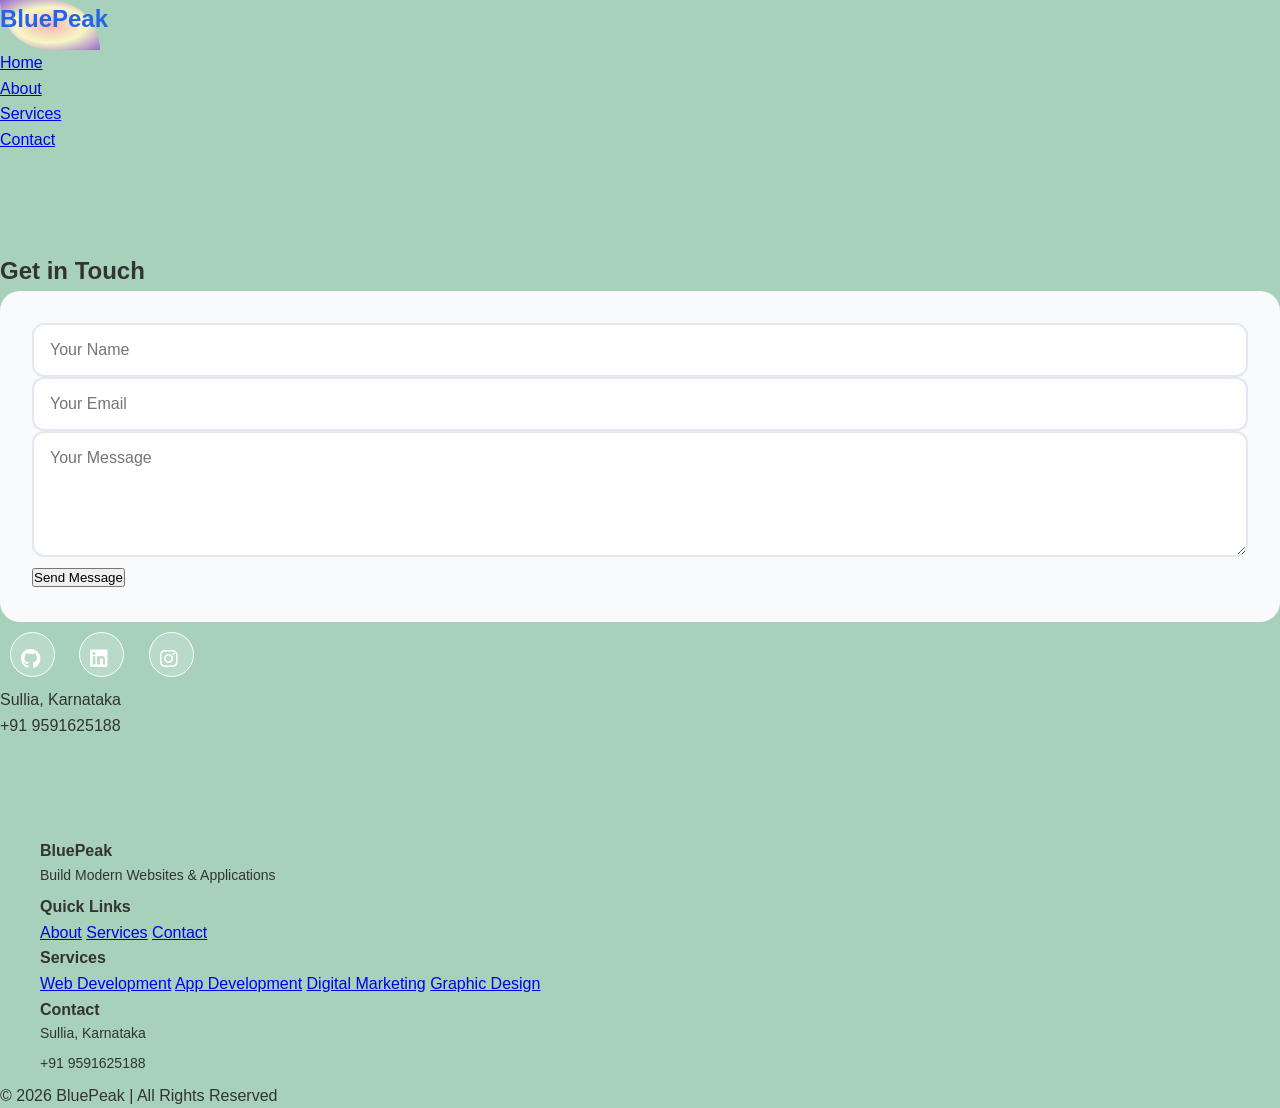
<file: contact.html>
<!DOCTYPE html>
<html>
<head>
    <style>
        body{
            background-color: rgb(167, 209, 186);
        }
    </style>
    <title>Contact Us - BluePeak  </title>
    <link rel="stylesheet" href="style.css">
    <link rel="stylesheet" href="https://cdnjs.cloudflare.com/ajax/libs/font-awesome/6.6.0/css/all.min.css">

</head>
<body>

<!-- Navigation -->
<nav>
    <h2 class="logo">BluePeak  </h2>
    <ul>
        <li><a href="index.html">Home</a></li>
        <li><a href="about.html">About</a></li>
        <li><a href="services.html">Services</a></li>
        <li><a href="contact.html">Contact</a></li>
    </ul>
</nav>

<!-- Contact -->
<section id="contact" class="section">
    <h2>Get in Touch</h2>

    <div class="contact-container">
        <form class="contact-form">
            <input type="text" placeholder="Your Name" required>
            <input type="email" placeholder="Your Email" required>
            <textarea rows="5" placeholder="Your Message"></textarea>
            <button type="submit">Send Message</button>
        </form>

        <div class="social-icons">
            <a href="https://github.com/pooja-213" target="_blank">
                <i class="fa-brands fa-github"></i>
            </a>
            <a href="https://www.linkedin.com/in/poojashree-j-n-661b25279" target="_blank">
                
                <i class="fa-brands fa-linkedin"></i>
            </a>
            <a href="#">
                <i class="fa-brands fa-instagram"></i>
            </a>
            <p>Sullia, Karnataka<br>+91 9591625188</p>

        </div>
    </div>
</section>
<!-- FOOTER -->
<footer>

<div class="footer-container">

<div class="footer-box">
<h4>BluePeak </h4>
<p>Build Modern Websites & Applications</p>
</div>

<div class="footer-box">
<h4>Quick Links</h4>
<a href="about.html">About</a>
<a href="services.html">Services</a>
<a href="contact.html">Contact</a>
</div>

<div class="footer-box">
<h4>Services</h4>
<a href="service1.html">Web Development</a>
<a href="service2.html">App Development</a>
<a href="service3.html">Digital Marketing</a>
<a href="service4.html">Graphic Design</a>
</div>

<div class="footer-box">
<h4>Contact</h4>
<p>Sullia, Karnataka</p>
<p>+91 9591625188</p>
</div>

</div>

<div class="footer-bottom">
© 2026 BluePeak  | All Rights Reserved
</div>

</footer>

</body>
</html>
</file>
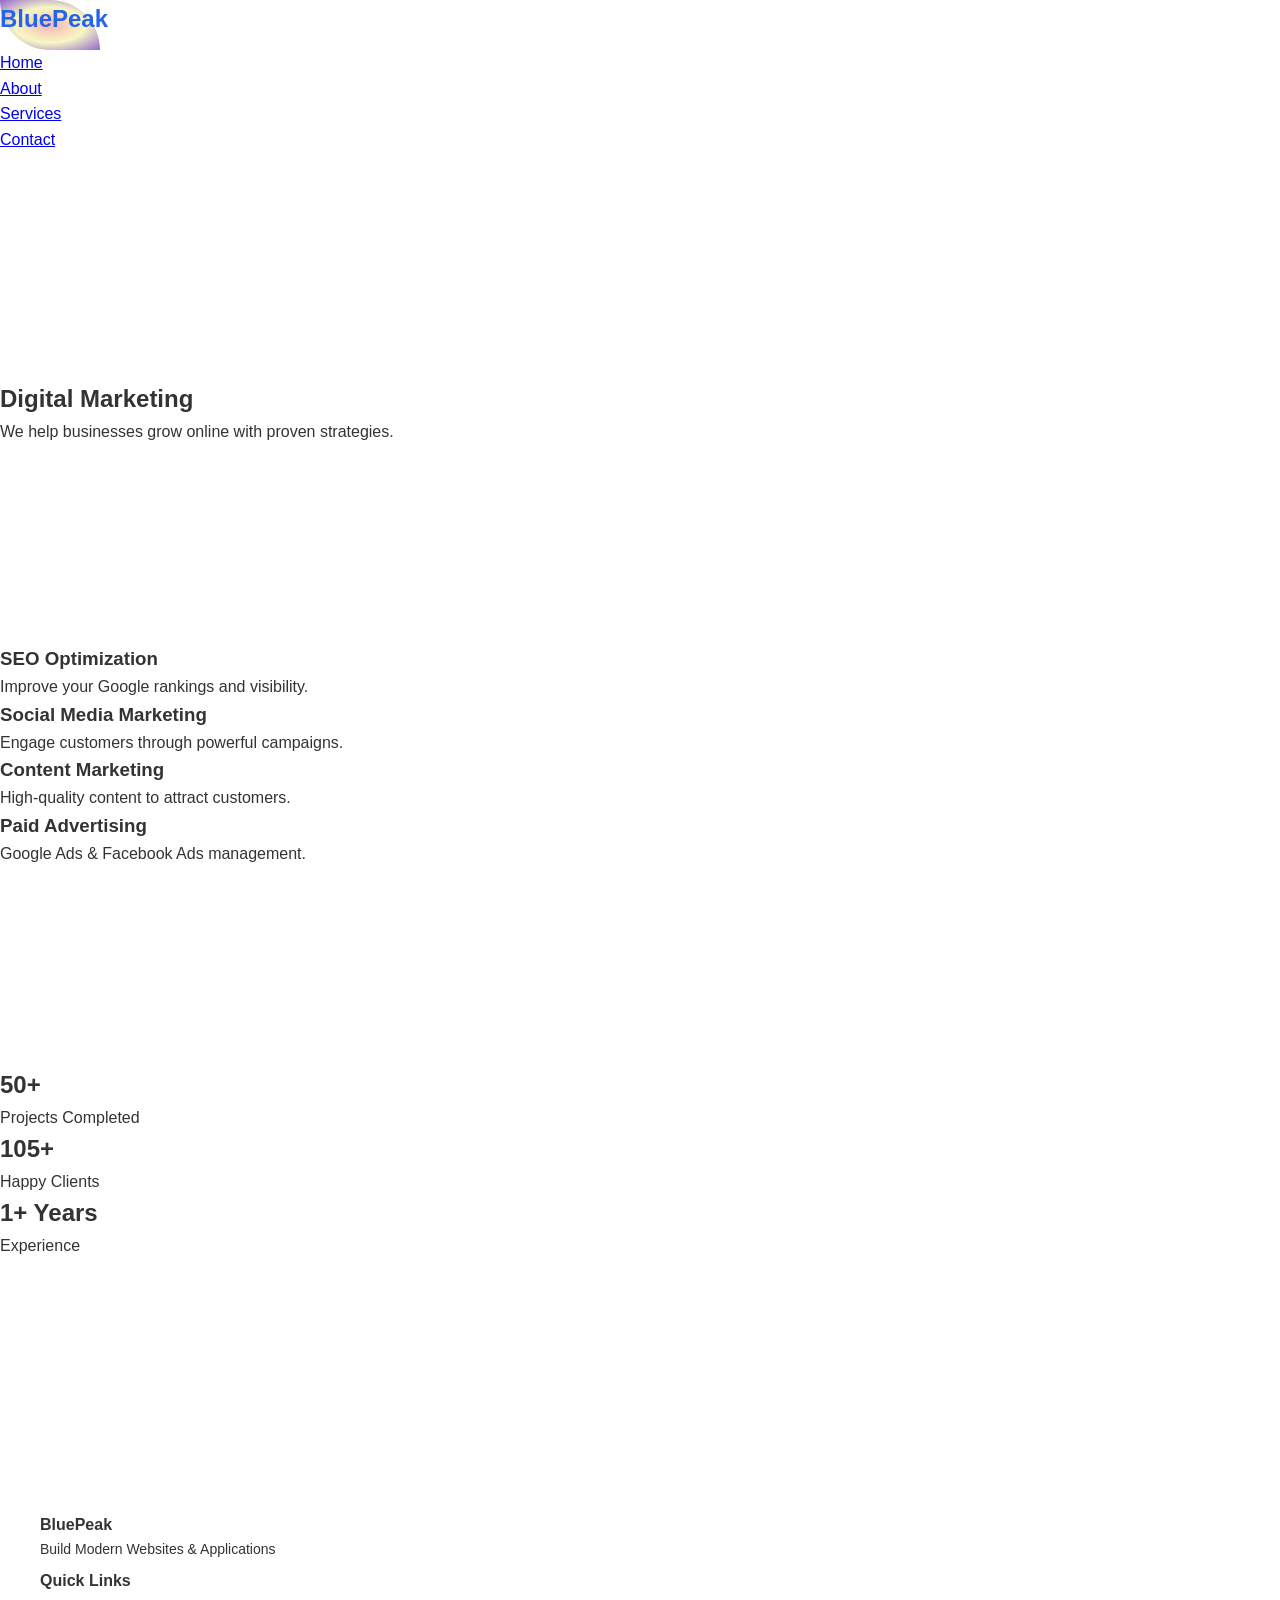
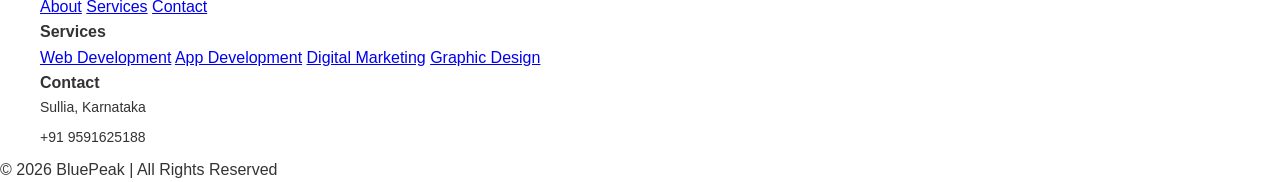
<file: service3.html>
<!DOCTYPE html>
<html>
<head>
    <title>Digital Marketing - BluePeak Digital </title>
    <link rel="stylesheet" href="style.css">
</head>
<body>

<!-- Navigation -->
<nav>
    <h2 class="logo">BluePeak  </h2>
    <ul>
        <li><a href="index.html">Home</a></li>
        <li><a href="about.html">About</a></li>
        <li><a href="services.html">Services</a></li>
        <li><a href="contact.html">Contact</a></li>
    </ul>
</nav>

<br><br><br><br><br>
<section class="section">
    <h2>Digital Marketing</h2>
    <p>
        We help businesses grow online with proven strategies.
    </p>
</section>

<section class="marketing-grid">
    <div>
        <h3>SEO Optimization</h3>
        <p>Improve your Google rankings and visibility.</p>
    </div>

    <div>
        <h3>Social Media Marketing</h3>
        <p>Engage customers through powerful campaigns.</p>
    </div>

    <div>
        <h3>Content Marketing</h3>
        <p>High-quality content to attract customers.</p>
    </div>

    <div>
        <h3>Paid Advertising</h3>
        <p>Google Ads & Facebook Ads management.</p>
    </div>
</section>

<section class="stats">
    <div>
        <h2>50+</h2>
        <p>Projects Completed</p>
    </div>

    <div>
        <h2>105+</h2>
        <p>Happy Clients</p>
    </div>

    <div>
        <h2>1+ Years</h2>
        <p>Experience</p>
    </div>
</section>

<br><br><br><br><br><br>

<!-- FOOTER -->
<footer>

<div class="footer-container">

<div class="footer-box">
<h4>BluePeak </h4>
<p>Build Modern Websites & Applications</p>
</div>

<div class="footer-box">
<h4>Quick Links</h4>
<a href="about.html">About</a>
<a href="services.html">Services</a>
<a href="contact.html">Contact</a>
</div>

<div class="footer-box">
<h4>Services</h4>
<a href="service1.html">Web Development</a>
<a href="service2.html">App Development</a>
<a href="service3.html">Digital Marketing</a>
<a href="service4.html">Graphic Design</a>
</div>

<div class="footer-box">
<h4>Contact</h4>
<p>Sullia, Karnataka</p>
<p>+91 9591625188</p>
</div>

</div>

<div class="footer-bottom">
© 2026 BluePeak  | All Rights Reserved
</div>

</footer>

</body>
</html>
</file>
<file: style.css>
* {
    margin: 0;
    padding: 0;
    box-sizing: border-box;
}


body {
    font-family: 'Poppins', sans-serif;
    line-height: 1.6;
    color: #333;
}



.container {
    max-width: 1200px;
    margin: 0 auto;
    padding: 0 20px;
}


/* Header - SCROLLS UNDER PHOTO */
.header {
    position: fixed;
    top: 0;
    width: 100%;
    background: rgba(12, 11, 11, 0.95);
    backdrop-filter: blur(10px);
    z-index: 10; /* Lower than photo z-index 20 */
    padding: 1rem 0;
    transition: all 0.3s ease;
}


.header.scrolled {
    background: rgb(19, 17, 17);
    box-shadow: 0 4px 20px rgba(0,0,0,0.1);
}


.nav-container {
    max-width: 1200px;
    margin: 0 auto;
    padding: 0 20px;
    display: flex;
    justify-content: space-between;
    align-items: center;
}


.logo {
    text-align: center;
     background-image: radial-gradient(rgb(247, 181, 181), rgb(247, 247, 196), rgb(148, 102, 207));
  border-radius:0 50px 0px;
  width: 100px;
  height: 50px; 
  position: left-top;
    font-size: 1.5rem;
    font-weight: 700;
    color: #2563eb;
}


.nav-menu {
    display: flex;
    list-style: none;
    gap: 2rem;
}


.nav-menu a {
    text-decoration: none;
    color: white;
    font-weight: 500;
    transition: color 0.3s;
}


.nav-menu a:hover {
    color: #2563eb;
}


.hamburger {
    display: none;
    flex-direction: column;
    cursor: pointer;
}


.hamburger span {
    width: 25px;
    height: 3px;
    background: #333;
    margin: 3px 0;
    transition: 0.3s;
}


/* ================= HERO SECTION ================= */

.hero {
    min-height: 70vh;
    background: linear-gradient(135deg, #a5626b, #965875);
    display: flex;
    align-items: center;
    padding: 80px 10%;
    color: white;
}

.hero-container {
    display: grid;
    grid-template-columns: 1fr 1fr;
    align-items: center;
    gap: 60px;
    width: 100%;
}

/* Left Side */
.hero-text .tag {
    background: rgba(255, 255, 255, 0.1);
    padding: 6px 14px;
    border-radius: 20px;
    font-size: 14px;
    color: #ff6b6b;
}

.hero-title {
    font-size: 48px;
    margin: 20px 0;
    line-height: 1.2;
}

.highlight {
    color: #ff6b6b;
}

.hero-subtitle {
    font-size: 18px;
    color: #cbd5e1;
    margin-bottom: 30px;
    line-height: 1.6;
}

/* Buttons */
.btn-primary,
.btn-outline {
    padding: 12px 28px;
    border-radius: 8px;
    text-decoration: none;
    font-weight: 600;
    margin-right: 15px;
    transition: 0.3s ease;
}

.btn-primary {
    background: #ff6b6b;
    color: white;
}

.btn-primary:hover {
    background: #e11d48;
}

.btn-outline {
    border: 2px solid #ff6b6b;
    color: #ff6b6b;
}

.btn-outline:hover {
    background: #ff6b6b;
    color: white;
}

/* Right Side Image */
.hero-image {
    display: flex;
    justify-content: center;
}

.hero-image img {
    width: 380px;
    border-radius: 20px;
    box-shadow: 0 20px 40px rgba(0,0,0,0.5);
    transition: 0.4s ease;
}

.hero-image img:hover {
    transform: scale(1.05);
}

/* Responsive */
@media (max-width: 900px) {
    .hero-container {
        grid-template-columns: 1fr;
        text-align: center;
    }

    .hero-image img {
        width: 280px;
        margin-top: 40px;
    }
}

/* Sections */
section {
    padding: 100px 0;
}


.section-title {
    font-size: 2.5rem;
    text-align: center;
    margin-bottom: 4rem;
    background: linear-gradient(45deg, #2563eb, #1e40af);
    -webkit-background-clip: text;
    -webkit-text-fill-color: transparent;
    background-clip: text;
}


/* About */
.about {
    background: #f8fafc;
}


.about-content {
    max-width: 800px;
    margin: 0 auto;
    text-align: center;
}


.about-text p {
    font-size: 1.1rem;
    margin-bottom: 3rem;
    color: #64748b;
}


.about-stats {
    display: flex;
    justify-content: center;
    gap: 4rem;
    flex-wrap: wrap;
}


.stat {
    text-align: center;
}


.stat h3 {
    font-size: 2.5rem;
    color: #2563eb;
    margin-bottom: 0.5rem;
}


 /* SKILLS PAGE */
        #skills {
            height: 100vh;
            background: white;
            padding: 100px;

    background-image: url("assests/sback.png"); /* change image name */
    background-size: cover;       /* makes image full screen */
    background-position: center;  /* center the image */
    background-repeat: no-repeat;
    background-attachment: fixed; /* optional smooth effect */
        }

        .skills-grid {
            display: grid;
            grid-template-columns: repeat(auto-fit, minmax(250px, 1fr));
            gap: 2rem;
            margin-top: 3rem;
        }



#skills h2 {
    font-size: 36px;
    color: #815a5a;
    margin-bottom: 50px;
    position: relative;
    text-align: center;
}
#skills h2::after {
    content: "";
    width: 80px;
    height: 4px;
    background: #ffd700;
    display: block;
    margin: 10px auto 0;
    border-radius: 10px;
}

        .skill-card {
            background: linear-gradient(135deg, #f093fb 0%, #f5576c 100%);
            color: white;
            padding: 4rem;
            border-radius: 20px;
            text-align: center;
            position: relative;
            overflow: hidden;
            transition: all 0.4s ease;
        }

        .skill-card:nth-child(2) {
            background: linear-gradient(135deg, #4facfe 0%, #00f2fe 100%);
        }

        .skill-card:nth-child(3) {
            background: linear-gradient(135deg, #43e97b 0%, #38f9d7 100%);
        }

        .skill-card:nth-child(4) {
            background: linear-gradient(135deg, #fa709a 0%, #fee140 100%);
        }

        .skill-card::before {
            content: '';
            position: absolute;
            top: -50%;
            left: -50%;
            width: 200%;
            height: 200%;
            background: linear-gradient(45deg, transparent, rgba(255,255,255,0.3), transparent);
            transform: rotate(45deg);
            transition: all 0.6s;
            opacity: 0;
        }

        .skill-card:hover::before {
            animation: shine 0.6s ease-in-out;
            opacity: 1;
        }

        @keyframes shine {
            0% { transform: translateX(-100%) translateY(-100%) rotate(45deg); }
            100% { transform: translateX(100%) translateY(100%) rotate(45deg); }
        }

        .skill-card:hover {
            transform: translateY(-15px) scale(1.02);
        }

/* =========================
   CERTIFICATES SECTION
========================= */

#certificates {
    padding: 100px 0%;
 
    text-align: center;
}

#certificates h2 {
    font-size: 36px;
    color: #815a5a;
    margin-bottom: 50px;
    position: relative;
}

#certificates h2::after {
    content: "";
    width: 80px;
    height: 4px;
    background: #ffd700;
    display: block;
    margin: 10px auto 0;
    border-radius: 10px;
}

/* Grid Layout */
.projects-grid {
    display: grid;
    grid-template-columns: repeat(auto-fit, minmax(280px, 1fr));
    gap: 30px;
}

/* Certificate Card */
.project-card {
    background: rgba(255, 255, 255, 0.15);
    backdrop-filter: blur(12px);
    border-radius: 20px;
    padding: 30px;
    color: #050505;
    box-shadow: 0 10px 25px rgba(0, 0, 0, 0.2);
    transition: all 0.4s ease;
}

/* Hover Effect */
.project-card:hover {
    transform: translateY(-10px) scale(1.03);
    box-shadow: 0 15px 35px rgba(0, 0, 0, 0.3);
}

/* Title */
.project-card h3 {
    font-size: 20px;
    margin-bottom: 15px;
    color: #096840;
}

/* Description */
.project-card p {
    font-size: 15px;
    margin-bottom: 20px;
    line-height: 1.6;
}

/* Button */
.btn {
    display: inline-block;
    padding: 10px 20px;
    background: linear-gradient(45deg, #ffcc00, #ff6b6b);
    color: #000;
    border-radius: 30px;
    text-decoration: none;
    font-weight: 600;
    transition: 0.3s ease;
}

.btn:hover {
    background: linear-gradient(45deg, #ff6b6b, #ffcc00);
    transform: scale(1.05);
}



/* Projects */
.projects {
   position: relative;
    min-height: 100vh;
    background: url("assests/pback.png") no-repeat center center/cover;
    display: flex;
    align-items: center;
    justify-content: center;
    padding: 80px 10%;
    color: white;
}


.projects-grid {
    display: grid;
    grid-template-columns: repeat(auto-fit, minmax(350px, 1fr));
    gap: 2rem;
}


.project-card {
    background: white;
    border-radius: 20px;
    overflow: hidden;
    box-shadow: 0 20px 40px rgba(0, 0, 0, 0.1);
    transition: transform 0.3s, box-shadow 0.3s;
}


.project-card:hover {
    transform: translateY(-10px);
    box-shadow: 0 30px 60px rgba(0, 0, 0, 0.15);
}


.project-image img{
     height: 60vh;
    background: linear-gradient(45deg, #667eea, #764ba2);
}


.project-content {
    padding: 2rem;
}


.project-content h3 {
    font-size: 1.5rem;
    margin-bottom: 1rem;
    color: #1e293b;
}


.project-content p {
    color: #64748b;
    margin-bottom: 1.5rem;
}


.project-tech {
    display: flex;
    flex-wrap: wrap;
    gap: 0.5rem;
    margin-bottom: 1.5rem;
}


.project-tech span {
    background: #eff6ff;
    color: #2563eb;
    padding: 0.3rem 0.8rem;
    border-radius: 15px;
    font-size: 0.8rem;
}


.project-links {
    display: flex;
    gap: 1rem;
}


.link {
    color: #2563eb;
    text-decoration: none;
    font-weight: 600;
}


.link:hover {
    text-decoration: underline;
}


/* Contact */
.contact {
   position: relative;
    min-height: 100vh;
    background: url("assests/cback.png") no-repeat center center/cover;
    display: flex;
    align-items: center;
    justify-content: center;
    padding: 80px 10%;
    color: white;
}


.contact-content {
    display: grid;
    grid-template-columns: 1fr 1fr;
    gap: 4rem;
    align-items: start;
}


.contact-info h3 {
    font-size: 2rem;
    margin-bottom: 1rem;
    color: #1e293b;
}


.contact-info p {
    color: #3b5f92;
    margin-bottom: 2rem;
    font-size: 1.1rem;
}


.contact-links a {
    display: block;
    color: #2563eb;
    text-decoration: none;
    margin-bottom: 1rem;
    font-weight: 500;
}


 
.social-icons a {
    display: inline-flex;
    justify-content: center;
    align-items: center;
    width: 45px;
    height: 45px;
    background: rgba(255,255,255,0.2);
    border-radius: 50%;
    font-size: 20px;
    color: white;
    transition: 0.3s;
}

.social-icons a:hover {
    background: #ffd700;
    color: black;
}

.contact-form {
    background: #f8fafc;
    padding: 2rem;
    border-radius: 20px;
}


.form-group {
    display: grid;
    grid-template-columns: 1fr 1fr;
    gap: 1rem;
    margin-bottom: 1.5rem;
}


.contact-form input,
.contact-form textarea {
    padding: 1rem;
    border: 2px solid #e2e8f0;
    border-radius: 12px;
    font-family: inherit;
    font-size: 1rem;
    transition: border-color 0.3s;
    width: 100%;
}


.contact-form input:focus,
.contact-form textarea:focus {
    outline: none;
    border-color: #2563eb;
}


.contact-form textarea {
    grid-column: 1 / -1;
    resize: vertical;
    min-height: 120px;
}
@media (max-width: 900px) {
    .contact-content {
        grid-template-columns: 1fr;
    }

    .form-group {
        flex-direction: column;
    }


}




.footer {
    background-color: #242221; /* Beige/Brown tone */
    background-size:10px ;
    color: #fff;
    padding: 60px 20px;
    text-align: center;
}

.footer-container {
    max-width: 1200px;
    margin: auto;
}

.footer-logo {
    display: inline-block;
    border: 1px solid #fff;
    padding: 15px 40px;
    font-size: 32px;
    letter-spacing: 3px;
    margin-bottom: 60px;
}

.footer-content {
    display: flex;
    justify-content: space-between;
    align-items: flex-start;
    gap: 40px;
    flex-wrap: wrap;
}

.footer-box {
    flex: 1;
    min-width: 250px;
}

.footer-icon {
    font-size: 28px;
    margin-bottom: 15px;
}

.footer-box h3 {
    font-size: 16px;
    margin-bottom: 15px;
    letter-spacing: 1px;
}

.footer-box p {
    font-size: 14px;
    margin-bottom: 8px;
    line-height: 1.6;
}

.social-icons a {
    display: inline-block;
    margin: 10px;
    font-size: 20px;
    color: #fff;
    border: 1px solid #fff;
    border-radius: 50%;
    padding: 10px;
    transition: 0.3s;
}

.social-icons a:hover {
    background-color: #fff;
    color: #a68c6d;
}


/* RESPONSIVE DESIGN */
@media (max-width: 768px) {
    .hamburger {
        display: flex;
    }
   
    .nav-menu {
        position: fixed;
        left: -100%;
        top: 70px;
        flex-direction: column;
        background-color: white;
        width: 100%;
        text-align: center;
        transition: 0.3s;
        box-shadow: 0 10px 27px rgba(0, 0, 0, 0.05);
        padding: 2rem 0;
        z-index: 1001;
    }
   
    .nav-menu.active {
        left: 0;
    }
   
    .hero {
        flex-direction: column;
        text-align: center;
        padding: 140px 20px 60px;
    }
   
    .hero-content {
        grid-template-columns: 1fr;
        gap: 2rem;
    }
   
    .profile-photo-container {
        grid-column: 1;
    }
   
    .profile-photo {
        top: 1rem;
        width: 250px;
        height: 250px;
    }
   
    .hero-title {
        font-size: 2.5rem;
    }
   
    .hero-buttons {
        justify-content: center;
    }
   
    .about-stats {
        gap: 2rem;
    }
   
    .contact-content {
        grid-template-columns: 1fr;
        gap: 2rem;
    }
   
    .form-group {
        grid-template-columns: 1fr;
    }
   
    .projects-grid {
        grid-template-columns: 1fr;
    }
}


@media (max-width: 480px) {
    .hero-title {
        font-size: 2rem;
    }
   
    .section-title {
        font-size: 2rem;
    }
   
    .profile-photo {
        width: 220px;
        height: 220px;
    }
}
</file>
